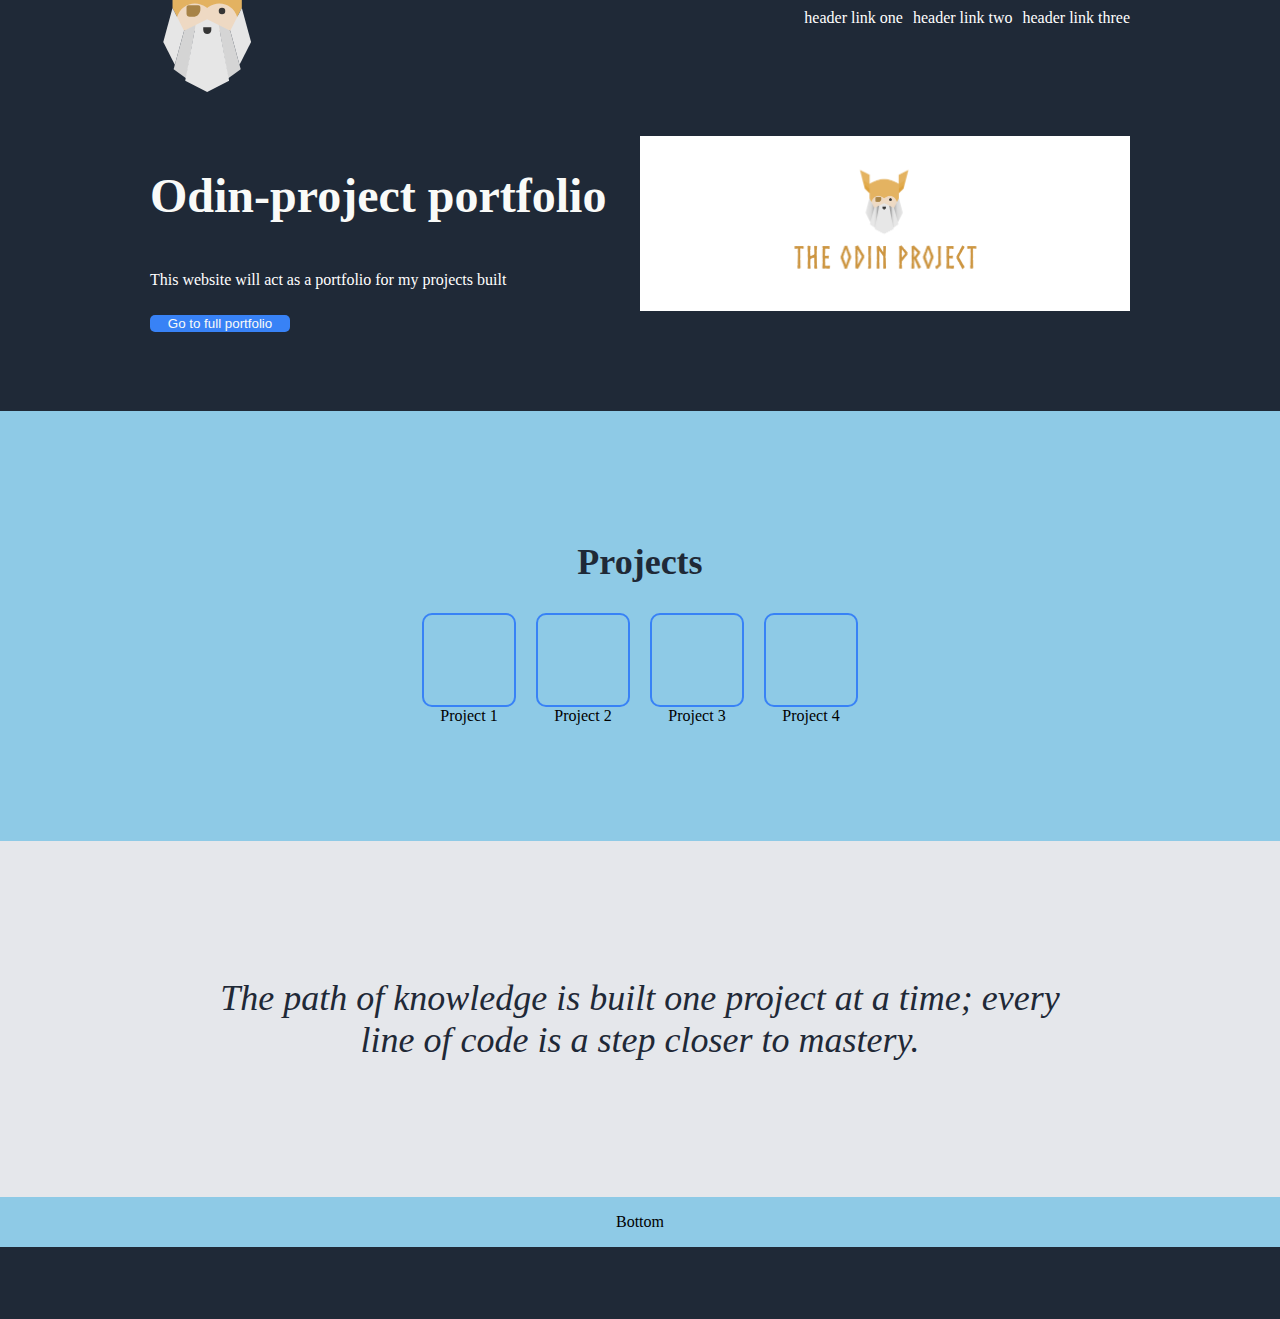
<file: index.html>
<!DOCTYPE html>
<html lang="en">
<head>
    <meta charset="UTF-8">
    <meta name="viewport" content="width=device-width, initial-scale=1.0">
    <link rel="stylesheet" href="styles.css">
    <title>Odin-landing-page</title>
</head>
<body>
    <header class="header">
        <div class="subheader-top">
            <nav>
                <div class="header-logo"> <img class="header-logo" src="./Images/The _odin_project.svg" alt=""></div>
                <ul class="navlinks">
                    <li><a href="#">header link one</a></li>
                    <li><a href="#">header link two</a></li>
                    <li><a href="#">header link three</a></li>
                </ul>
            </nav>
        </div>
        <div class="subheader-bottom">
            <div class="vertical-container">
                <!-- Changed div.title to a heading element for accessibility -->
                <h1 class="title">Odin-project portfolio</h1>
                <!-- Changed text block to a paragraph for semantic accuracy -->
                <p class="sub-text">
                    This website will act as a portfolio for my projects built 
                </p>
                <button class="submit">Go to full portfolio</button>
            </div>
            <div class="image">
                <!-- Updated alt text to be more descriptive -->
                <img src="./Images/The-odin_project_icon.png" alt="Odin Project logo">
            </div>
        </div>
    </header>

    <!-- Wrapped main content inside a semantic main element -->
    <main>
        <!-- Projects Section -->
        <section class="main-content" id="projects">
            <!-- Changed header-2 div to a heading element -->
            <h2 class="header-2">Projects</h2>
            <div class="project-container">
                <!-- Modified project list to use li as containers -->
                <ul class="projects">
                    <li class="project">
                        <div class="project_img"></div>
                        <span>Project 1</span>
                    </li>
                    <li class="project">
                        <div class="project_img"></div>
                        <span>Project 2</span>
                    </li>
                    <li class="project">
                        <div class="project_img"></div>
                        <span>Project 3</span>
                    </li>
                    <li class="project">
                        <div class="project_img"></div>
                        <span>Project 4</span>
                    </li>
                </ul>
            </div>
        </section>

        <!-- Quote Section -->
        <section class="main-content" id="quote">
            <blockquote>
                The path of knowledge is built one project at a time; every line of code is a step closer to mastery.
            </blockquote>
        </section>
        
        <!-- Additional Content Section -->
        <section class="main-content" id="3">
            <p>Bottom</p>
        </section>
    </main>

    <footer class="footer">
        <!-- Footer content can go here -->
    </footer>
</body>
</html>
</file>
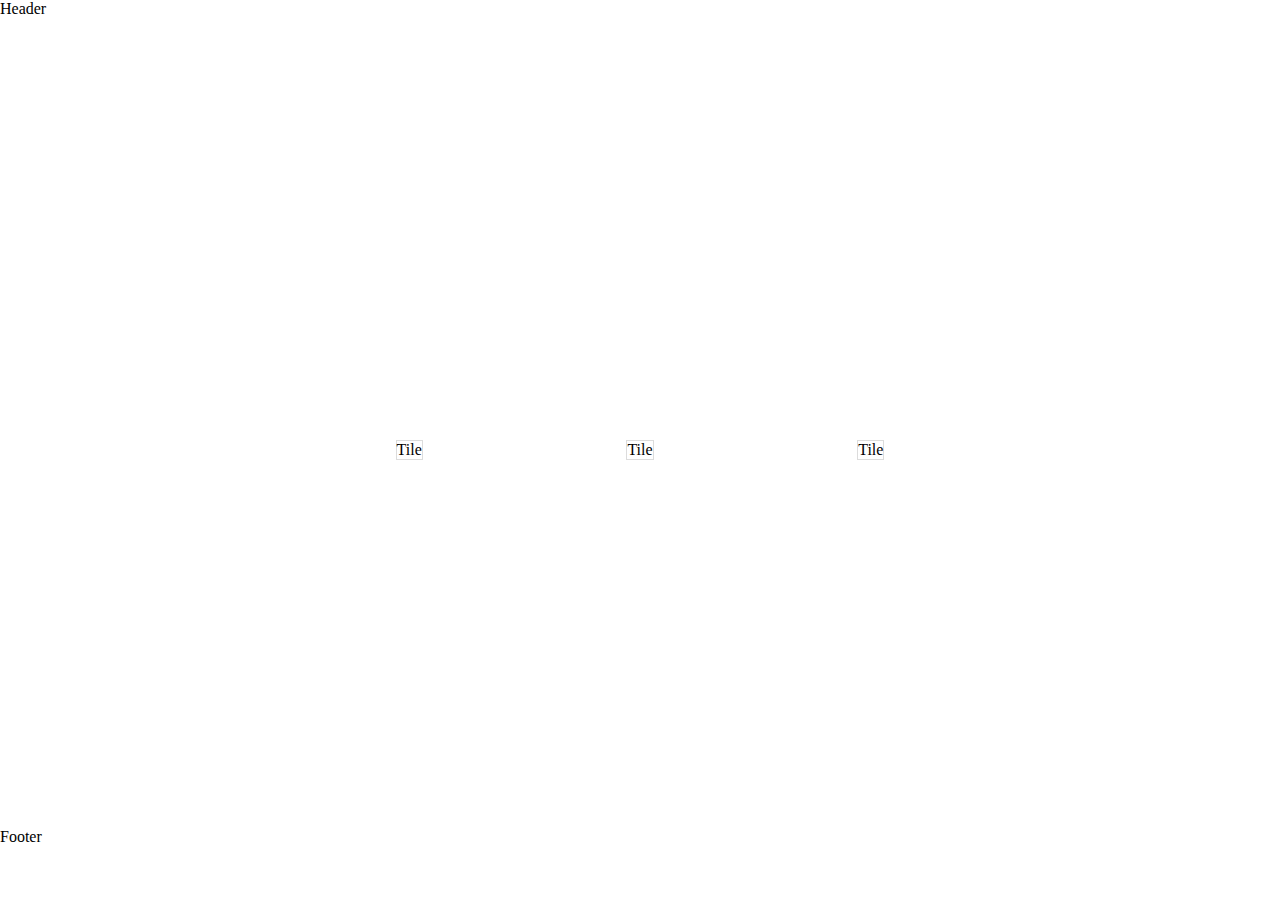
<file: Images/TicTacToe.html>
<!DOCTYPE html>
<!-- saved from url=(0059)file:///Users/simen/repos/odin-rockPaperScissors/index.html -->
<html lang="en"><head><meta http-equiv="Content-Type" content="text/html; charset=UTF-8">
    
    <meta name="viewport" content="width=device-width, initial-scale=1.0">
    <link rel="stylesheet" href="./TicTacToe_files/styles.css">
    <title>TicTacToe</title>
</head>
<body>
    <header>Header</header>
    <div class="main_container">
        <div class="board">
            <div class="row">
                <div class="tile">Tile</div>
                <div class="tile">Tile</div>
                <div class="tile">Tile</div>
            </div>
         </div>
    </div>  

    <footer>Footer</footer>

</body></html>
</file>
<file: styles.css>
body {
    font-family: 'Roboto';
    display: flex;
    flex-direction: column;
    min-height: 100vh;
    margin: 0;
    background-color: #8ecae6
}

/* HEADER */
.header {
    display: flex;
    flex-grow: 1;
    flex-direction: column;
    justify-content: space-between;
    padding: 0 150px;
    background-color: #1F2937;
    color: white;
}

.header-logo {
    height: 32  px
}

.subheader-top {
    display: flex;  
    flex-grow: 0;
    height: 36px;
    align-items: center;
}


/* Navigation styles within top header */

nav {
    display: flex;
    flex-direction: row;
    align-items: center;
    justify-content: space-between;
    width: 100%;
    max-height: 100%;
}

nav ul {
    display: flex;
    gap: 10px;
    margin-left: auto;
}

nav li {
    list-style-type: none;
}

nav a {
    text-decoration: none;
    color: white;
}


.subheader-bottom {
    display: flex;
    flex-grow: 1;
    flex-direction: row;
    padding: 100px 0;
    justify-content: space-evenly;
    align-items: center;
    height: 100%;
}

.vertical-container {
    display: flex;
    flex-direction: column;
    flex-grow: 1;
    flex-shrink: 0;
    height: 175px;
    width: 50%;
}

.image {
    display: flex;
    flex-grow: 1;
    flex-shrink: 0;
    background-color: white;
    height: 175px;
    width: 50%;
    align-items: center;
    justify-content: center;
}

img {
    object-fit: cover;
    width: auto;
    height: 155px;
}

.title {
    font-size: 48px;
    color: #F9FAF8;
    font-weight: 900; /* Corrected font-weight unit */
    text-align: left;
}

button.submit {
    color: #F9FAF8;
    background-color: #3882F6;
    width: 140px;
    height: 25px;
    margin-top: 10px;
    border: none;  /* Changed border-color: transparent to border: none for clarity */
    border-radius: 5px;
}



/* MAIN CONTENT */
.main-content {
    flex-grow: 1;  /* Removed duplicate flex-grow property */
    align-content: center;
    text-align: center;
    padding: 0 150px;
}

.footer {
    height: 72px;
    background-color: #1F2937;
    padding: 0 144px;
}

/* PROJECTS */
.main-content#projects {
    padding: 100px 150px;
}

.header-2 {
    font-size: 36px;
    color: #1F2937;
    font-weight: 900;
}

/* Adjusted project list styles for proper list semantics */
.projects {
    padding: 0;
    list-style-type: none;
    display: flex;  /* Displaying items in flex for layout */
    gap: 20px;
    justify-content: center;
}

.project {
    display: flex;
    flex-direction: column;
    align-items: center;
}

.project_img {
    border: 2px solid #3882F6;
    border-radius: 10px;
    height: 90px;
    width: 90px;
}

/* QUOTE */
.main-content#quote {
    background-color: #E5E7EB;
    font-size: 36px;
    font-style: italic;
    padding: 100px 150px;
    color: #1F2937;
}

/* FOOTER */
</file>
<file: Images/TicTacToe_files/styles.css>
body {
    display: flex;
    flex-direction: column;
    height: 100vh;
    margin: 0px;
}

header {
    height: 72px;
}

.main_container {
    display: flex;
    flex: 1;
    padding: 15% 15%;
}

.board {
    display: flex;
    flex-direction: column;
    justify-content: space-evenly;
    flex: 1;
    gap: 15px;
    flex-wrap: wrap;
}

.row {
    display: flex;
    justify-content: space-evenly;
}

.tile {
    display: flex;
    align-items: center;
    justify-content: center;;
    border:  1px solid;
    border-color: gainsboro;

    fill:aqua;
}

footer {
    height: 72px;
}
</file>
